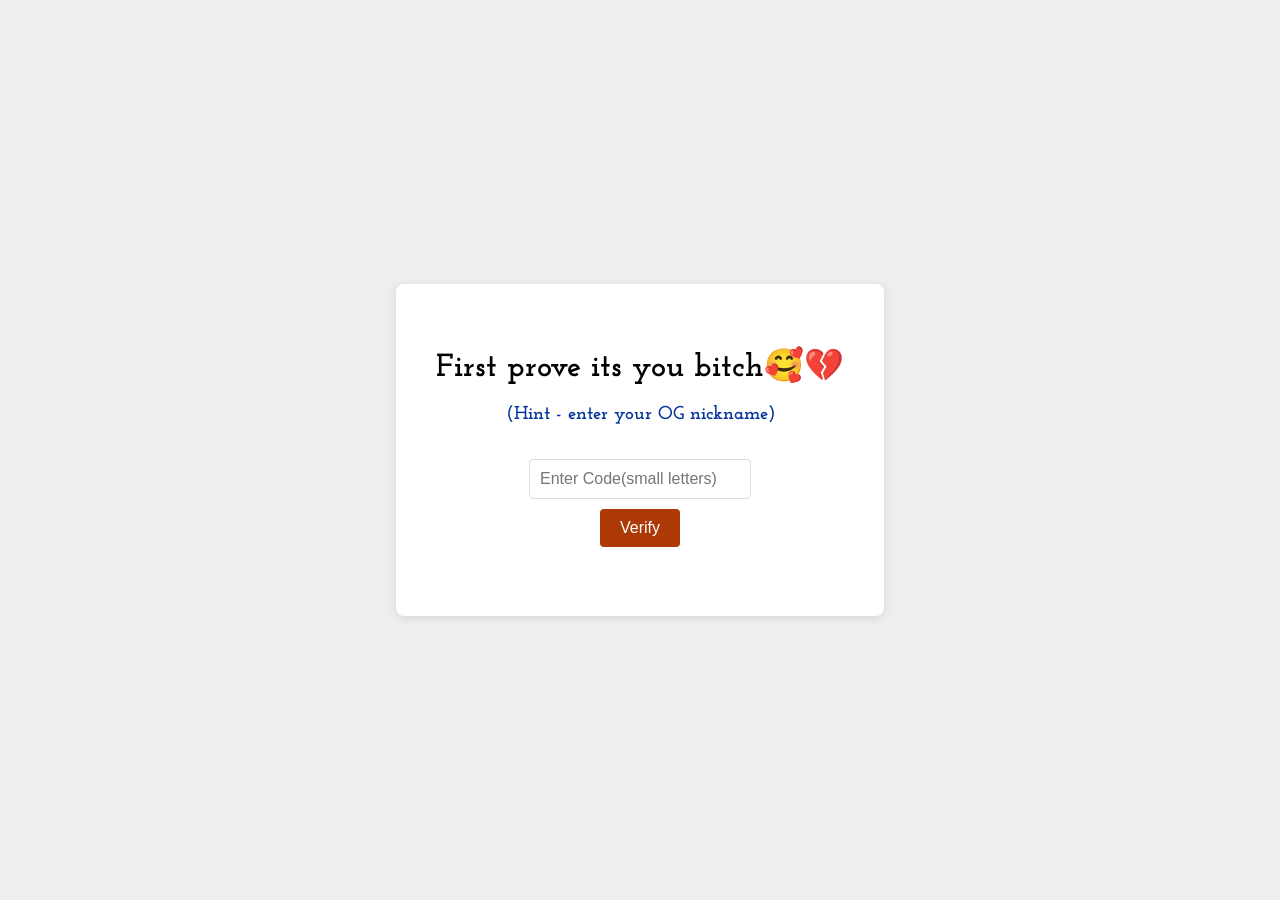
<file: ok.html>
<!DOCTYPE html>
<html lang="en">
<head>
    <meta charset="UTF-8">
    <meta name="viewport" content="width=device-width, initial-scale=1.0">
    <title>yesyesyes</title>
    <link href="https://fonts.googleapis.com/css?family=Josefin+Slab" rel="stylesheet">
    <style>
        body {
            font-family: 'Josefin Slab', serif;
            display: flex;
            justify-content: center;
            align-items: center;
            height: 100vh;
            background-color: #eee;
            margin: 0;
        }
        .login-box {
            background: white;
            padding: 40px;
            border-radius: 8px;
            box-shadow: 0 2px 10px rgba(0,0,0,0.1);
            text-align: center;
        }
        input[type="password"] {
            padding: 10px;
            font-size: 16px;
            border: 1px solid #ddd;
            border-radius: 4px;
            margin-bottom: 10px;
            width: 200px;
        }
        button {
            padding: 10px 20px;
            font-size: 16px;
            background-color: #ad3907;
            color: white;
            border: none;
            border-radius: 4px;
            cursor: pointer;
        }
        button:hover {
            background-color: #012e5f;
        }
        #message {
            color: rgb(220, 19, 19);
            margin-top: 10px;
            min-height: 1.2em;
        }
        #hint {
            color: #05359d;
        }
        #loadingOverlay {
            position: fixed;
            top: 0;
            left: 0;
            width: 100%;
            height: 100%;
            background-color: #eee;
            display: none;
            flex-direction: column;
            justify-content: center;
            align-items: center;
            z-index: 9999;
        }
        .spinner {
            width: 50px;
            height: 50px;
            border: 5px solid #ddd;
            border-top: 5px solid #ad3907;
            border-radius: 50%;
            animation: spin 1s linear infinite;
            margin-bottom: 20px;
        }
        @keyframes spin {
            0% { transform: rotate(0deg); }
            100% { transform: rotate(360deg); }
        }
    </style>
</head>
<body>
    <div class="login-box">
        <h1>First prove its you bitch🥰💔</h1>
        <h3 id="hint">(Hint - enter your OG nickname)</h3>
        <br>
        <input type="password" id="passwordInput" placeholder="Enter Code(small letters)">
        <br>
        <button onclick="checkPassword()">Verify</button>
        <div id="message"></div>
    </div>
    
    <div id="loadingOverlay">
        <div class="spinner"></div>
        <h1>Okay TWINNN, let me cook now🔥</h1>
    </div>

    <script>
        function checkPassword() {
            var input = document.getElementById("passwordInput");
            var message = document.getElementById("message");
            if (input.value === "kaleshwita") {
                document.querySelector('.login-box').style.display = 'none';
                document.getElementById('loadingOverlay').style.display = 'flex';
                setTimeout(function() {
                    window.location.href = "index.html?auth=1";
                }, 3300);
            } else {
                message.innerText = "Skill issue, try again";
                input.value = "";
                input.focus();
            }
        }

        document.getElementById("passwordInput").addEventListener("keyup", function(event) {
            if (event.key === "Enter") {
                checkPassword();
            }
        });
    </script>
</body>
</html>
</file>
